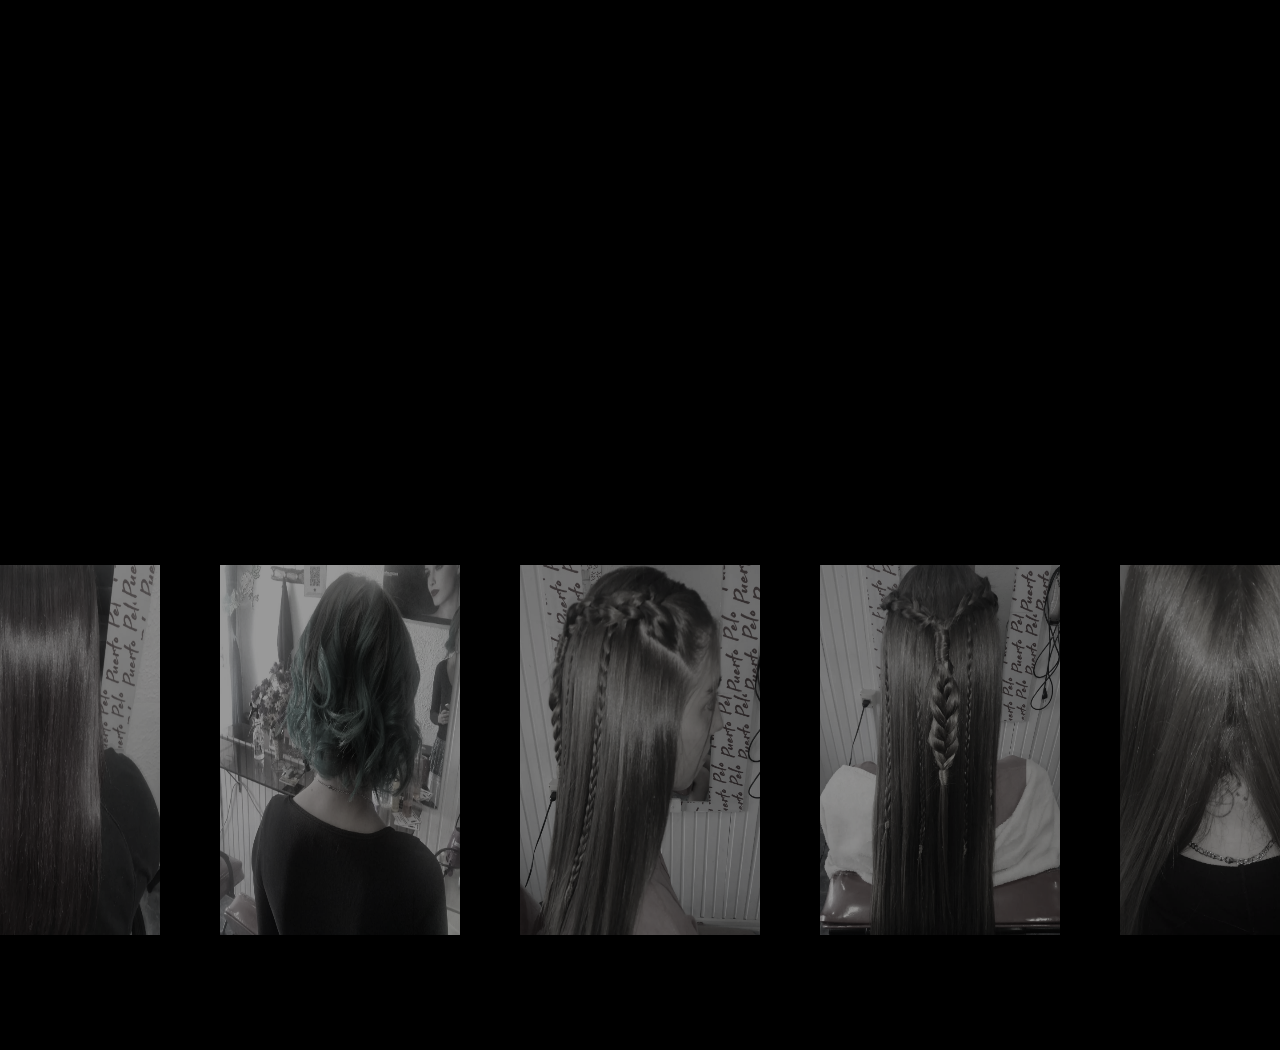
<file: SLIDERS-OPCIONES/opción2/html/index.html>
<!DOCTYPE html>
<html lang="en">
<head>
    <meta charset="UTF-8">
    <meta name="viewport" content="width=device-width, initial-scale=1.0">
    <meta http-equiv="X-UA-Compatible" content="ie=edge">
    <link rel="stylesheet" href="/SLIDERS-OPCIONES/opción2/css/styles.css">
    <title>Ejemplo 2 Slider</title>
</head>
<body>
    <div class="slider-container">
        <span class="slider-span" id="slider-span1"></span>
        <span class="slider-span" id="slider-span2"></span>
        <span class="slider-span" id="slider-span3"></span>
        <span class="slider-span" id="slider-span4"></span>
        <span class="slider-span" id="slider-span5"></span>
        <span class="slider-span" id="slider-span6"></span>
        <span class="slider-span" id="slider-span7"></span>

        <div class="image-slider">
            <div class="slides-div" id="slide-1">
                <img src="/SLIDERS-OPCIONES/opción2/img/Brillo1.webp" alt="" class="img" id="img1">
                <a href="#slider-span1" class="button" id="button-1"></a>
            </div>

            <div class="slides-div" id="slide-2">
                <img src="/SLIDERS-OPCIONES/opción2/img/Brillo2.webp" alt="" class="img" id="img2">
                <a href="#slider-span2" class="button" id="button-2"></a>
            </div>

            <div class="slides-div" id="slide-3">
                <img src="/SLIDERS-OPCIONES/opción2/img/Fantasia.jpg" alt="" class="img" id="img3">
                <a href="#slider-span3" class="button" id="button-3"></a>
            </div>

            <div class="slides-div" id="slide-4">
                <img src="/SLIDERS-OPCIONES/opción2/img/Trenzado1.webp" alt="" class="img" id="img4">
                <a href="#slider-span4" class="button" id="button-4"></a>
            </div>

            <div class="slides-div" id="slide-5">
                <img src="/SLIDERS-OPCIONES/opción2/img/Trenzado2.webp" alt="" class="img" id="img5">
                <a href="#slider-span5" class="button" id="button-5"></a>
            </div>

            <div class="slides-div" id="slide-6">
                <img src="/SLIDERS-OPCIONES/opción2/img/312916052_196228906216801_6113160960093873677_n.webp" alt="" class="img" id="img6">
                <a href="#slider-span6" class="button" id="button-6"></a>
            </div>

            <div class="slides-div" id="slide-7">
                <img src="/SLIDERS-OPCIONES/opción2/img/313097228_644899920619887_1175725750601050349_n.webp" alt="" class="img" id="img7">
                <a href="#slider-span7" class="button" id="button-7"></a>
            </div>
        </div>
    </div>

</body>
</html>
</file>
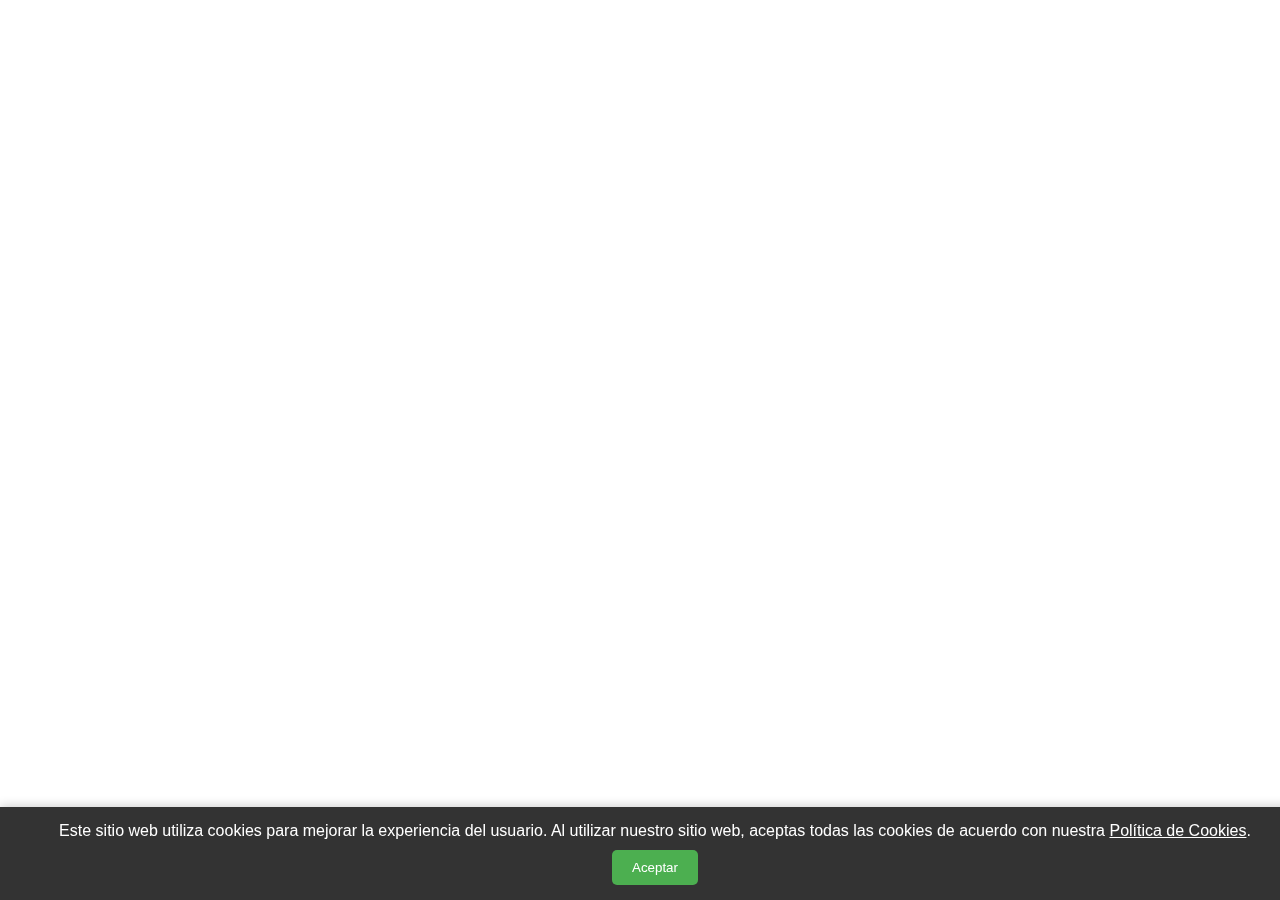
<file: cookies/html/cookies.html>
<!DOCTYPE html>
<html lang="es">
<head>
  <meta charset="UTF-8">
  <meta name="viewport" content="width=device-width, initial-scale=1.0">
  <link rel="stylesheet" href="/cookies/css/estilos-cookies.css">
  <title>Pop-up de Cookies</title>
</head>
<body>
  <!-- Contenido de tu página web -->

  <!-- Pop-up de Cookies -->
  <div id="cookie-popup" class="cookie-popup">
    <p>Este sitio web utiliza cookies para mejorar la experiencia del usuario. Al utilizar nuestro sitio web, aceptas todas las cookies de acuerdo con nuestra <a href="#">Política de Cookies</a>.</p>
    <button id="accept-cookie">Aceptar</button>
  </div>

  <script src="/cookies/js/javascript-cookies.js"></script>
</body>
</html>
</file>
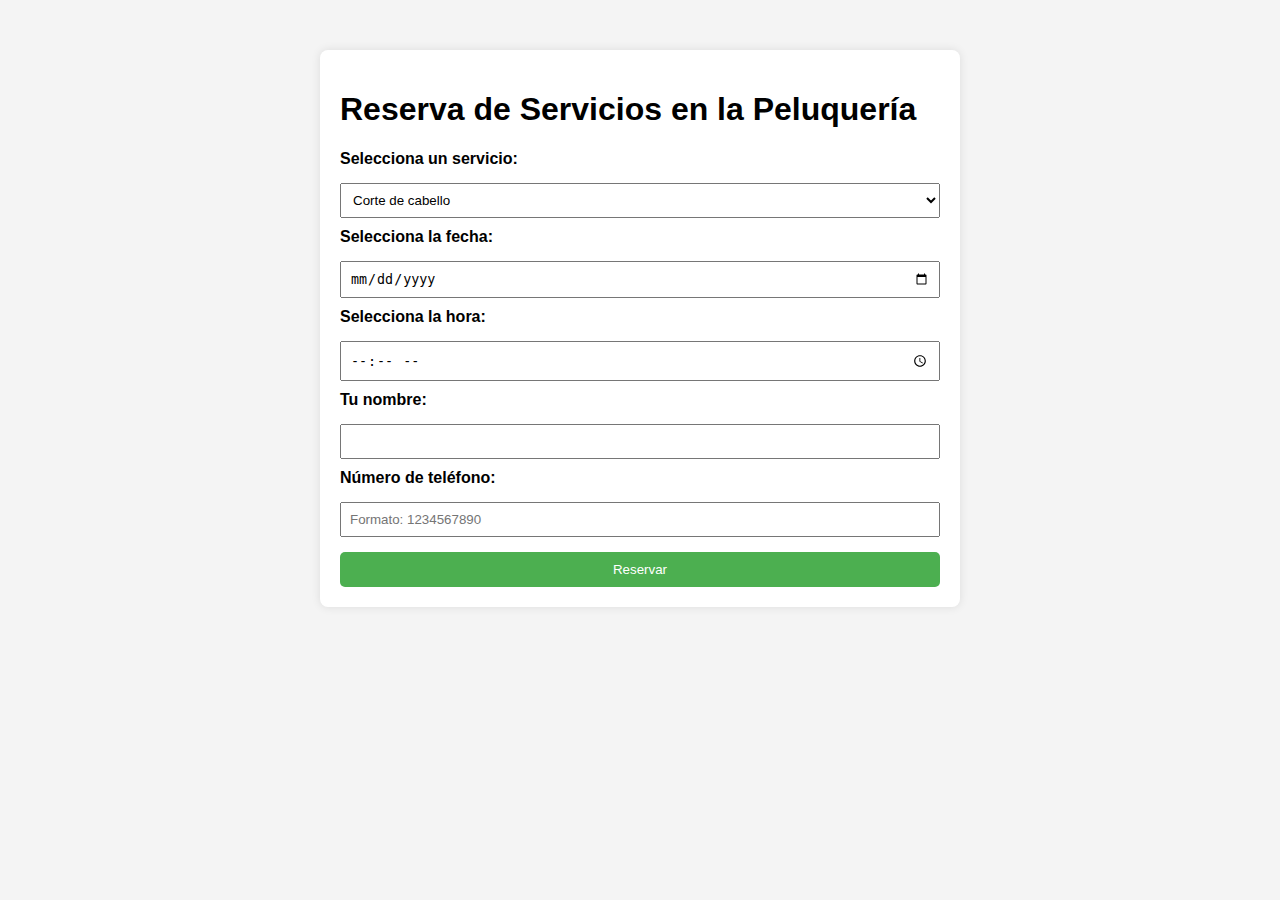
<file: formulario/html/formulario-reserva.html>
<!DOCTYPE html>
<html lang="es">
<head>
  <meta charset="UTF-8">
  <meta name="viewport" content="width=device-width, initial-scale=1.0">
  <link rel="stylesheet" href="/formulario/css/estilos-reserva.css">
  <title>Reserva de Servicios</title>
</head>
<body>
  <div class="container">
    <h1>Reserva de Servicios en la Peluquería</h1>
    <form id="bookingForm">
      <label for="service">Selecciona un servicio:</label>
      <select id="service" name="service">
        <option value="corte">Corte de cabello</option>
        <option value="peinado">Peinado</option>
        <option value="color">Coloración</option>
        <!-- Agrega más opciones según los servicios de la peluquería -->
      </select>

      <label for="date">Selecciona la fecha:</label>
      <input type="date" id="date" name="date" required>

      <label for="time">Selecciona la hora:</label>
      <input type="time" id="time" name="time" required>

      <label for="name">Tu nombre:</label>
      <input type="text" id="name" name="name" required>

      <label for="phone">Número de teléfono:</label>
      <input type="tel" id="phone" name="phone" pattern="[0-9]{3}-[0-9]{3}-[0-9]{4}" placeholder="Formato: 1234567890" required>

      <input type="submit" value="Reservar">
    </form>
  </div>
  <script src="/formulario/javascript/javascript-reserva.js"></script>
</body>
</html>
</file>
<file: SLIDERS-OPCIONES/opción2/css/styles.css>
body{
    padding: 0;
    margin: 0;
    width: 100%;
    height: 100vh;
    display: flex;
    align-items: center;
    background-color: black;
    overflow: hidden;
}

.slide-container{
    width: 100%;
    height: 85vh;
    display: flex;
    align-items: center;
    overflow: hidden;
    background: linear-gradient(to right, rgb(255,65,108), rgb(255,75,43));
}

.image-slider{
    width: 100%;
    height: 600px;
    position: absolute;
    left: 0;
    display: flex;
    justify-content: center;
    align-items: center;
    transition: .7s;
}

.slides-div{
    display: flex;
    align-items: center;
    justify-content: center;
    margin: 0 30px 0 30px;
}

.img{
    position: relative;
    width: 240px;
    height: 370px;
    transition: .5s;
    filter: saturate(10%);
}

.button{
    position: absolute;
    width: 240px;
    height: 370px;
    transition: .5s;
    background-color: rgba(0, 0, 0, .4);
}

.button:hover{
    background-color: rgba(0, 0, 0, .2);
}

#slider-span1:target ~ .image-slider #img1,
#slider-span1:target ~ .image-slider #button-1{
    width: 380px;
    height: 585px;
    background-color: transparent;
    filter: saturate(100%);
}

#slider-span2:target ~ .image-slider #img2,
#slider-span2:target ~ .image-slider #button-2{
    width: 380px;
    height: 585px;
    background-color: transparent;
    filter: saturate(100%);
}

#slider-span3:target ~ .image-slider #img3,
#slider-span3:target ~ .image-slider #button-3{
    width: 380px;
    height: 585px;
    background-color: transparent;
    filter: saturate(100%);
}

#slider-span4:target ~ .image-slider #img4,
#slider-span4:target ~ .image-slider #button-4{
    width: 380px;
    height: 585px;
    background-color: transparent;
    filter: saturate(100%);
}

#slider-span5:target ~ .image-slider #img5,
#slider-span5:target ~ .image-slider #button-5{
    width: 380px;
    height: 585px;
    background-color: transparent;
    filter: saturate(100%);
}

#slider-span6:target ~ .image-slider #img6,
#slider-span6:target ~ .image-slider #button-6{
    width: 380px;
    height: 585px;
    background-color: transparent;
    filter: saturate(100%);
}

#slider-span7:target ~ .image-slider #img7,
#slider-span7:target ~ .image-slider #button-7{
    width: 380px;
    height: 585px;
    background-color: transparent;
    filter: saturate(100%);
}

/*iamge position*/

#slider-span1:target ~ .image-slider {left: 70%;}
#slider-span2:target ~ .image-slider {left: 50%;}
#slider-span3:target ~ .image-slider {left: 25%;}

#slider-span5:target ~ .image-slider {left: -25%;}
#slider-span6:target ~ .image-slider {left: -50%;}
#slider-span7:target ~ .image-slider {left: -70%;}
</file>
<file: cookies/css/estilos-cookies.css>
body {
    font-family: 'Arial', sans-serif;
    margin: 0;
    padding: 0;
  }
  
  .cookie-popup {
    display: none;
    position: fixed;
    bottom: 0;
    left: 0;
    width: 100%;
    background-color: #333;
    color: #fff;
    padding: 15px;
    text-align: center;
    box-shadow: 0px -1px 10px 0px rgba(0, 0, 0, 0.2);
  }
  
  .cookie-popup p {
    margin: 0;
  }
  
  .cookie-popup a {
    color: #fff;
    text-decoration: underline;
  }
  
  .cookie-popup button {
    background-color: #4caf50;
    color: #fff;
    border: none;
    padding: 10px 20px;
    margin-top: 10px;
    cursor: pointer;
    border-radius: 5px;
  }
  
  .cookie-popup button:hover {
    background-color: #45a049;
  }
</file>
<file: formulario/css/estilos-reserva.css>
body {
    font-family: 'Arial', sans-serif;
    margin: 0;
    padding: 0;
    background-color: #f4f4f4;
  }
  
  .container {
    max-width: 600px;
    margin: 50px auto;
    background-color: #fff;
    padding: 20px;
    border-radius: 8px;
    box-shadow: 0 0 10px rgba(0, 0, 0, 0.1);
  }
  
  form {
    display: grid;
    grid-gap: 10px;
  }
  
  label {
    font-weight: bold;
  }
  
  input,
  select {
    width: 100%;
    padding: 8px;
    margin-top: 5px;
    box-sizing: border-box;
  }
  
  input[type="submit"] {
    background-color: #4caf50;
    color: #fff;
    cursor: pointer;
    border: none;
    padding: 10px;
    border-radius: 5px;
  }
  
  input[type="submit"]:hover {
    background-color: #45a049;
  }
</file>
